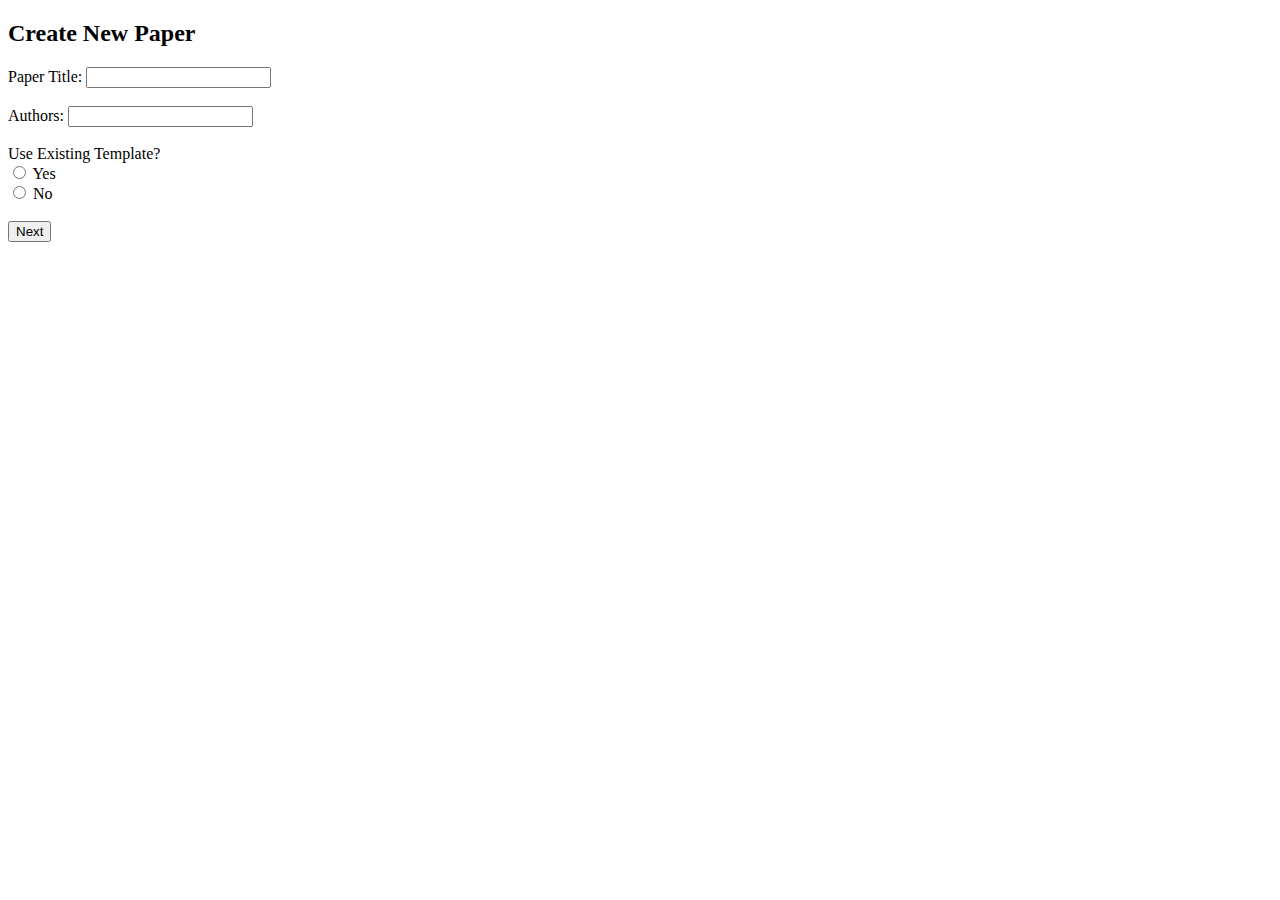
<file: src/main/resources/templates/paper_options.html>
<!DOCTYPE html>
<html xmlns:th="http://www.thymeleaf.org">
<head>
    <title>Create Paper</title>
    <link rel="stylesheet" th:href="@{/style.css}" />
</head>
<body>
    <h2>Create New Paper</h2>
    <form action="/chooseTemplate" method="post">
        <label for="title">Paper Title:</label>
        <input type="text" id="title" name="title" required><br><br>

        <label for="authors">Authors:</label>
        <input type="text" id="authors" name="authors" required><br><br>

        <label>Use Existing Template?</label><br>
        <input type="radio" id="yes" name="useTemplate" value="yes" required>
        <label for="yes">Yes</label><br>
        <input type="radio" id="no" name="useTemplate" value="no">
        <label for="no">No</label><br><br>

        <button type="submit">Next</button>
    </form>
</body>
</html>
</file>
